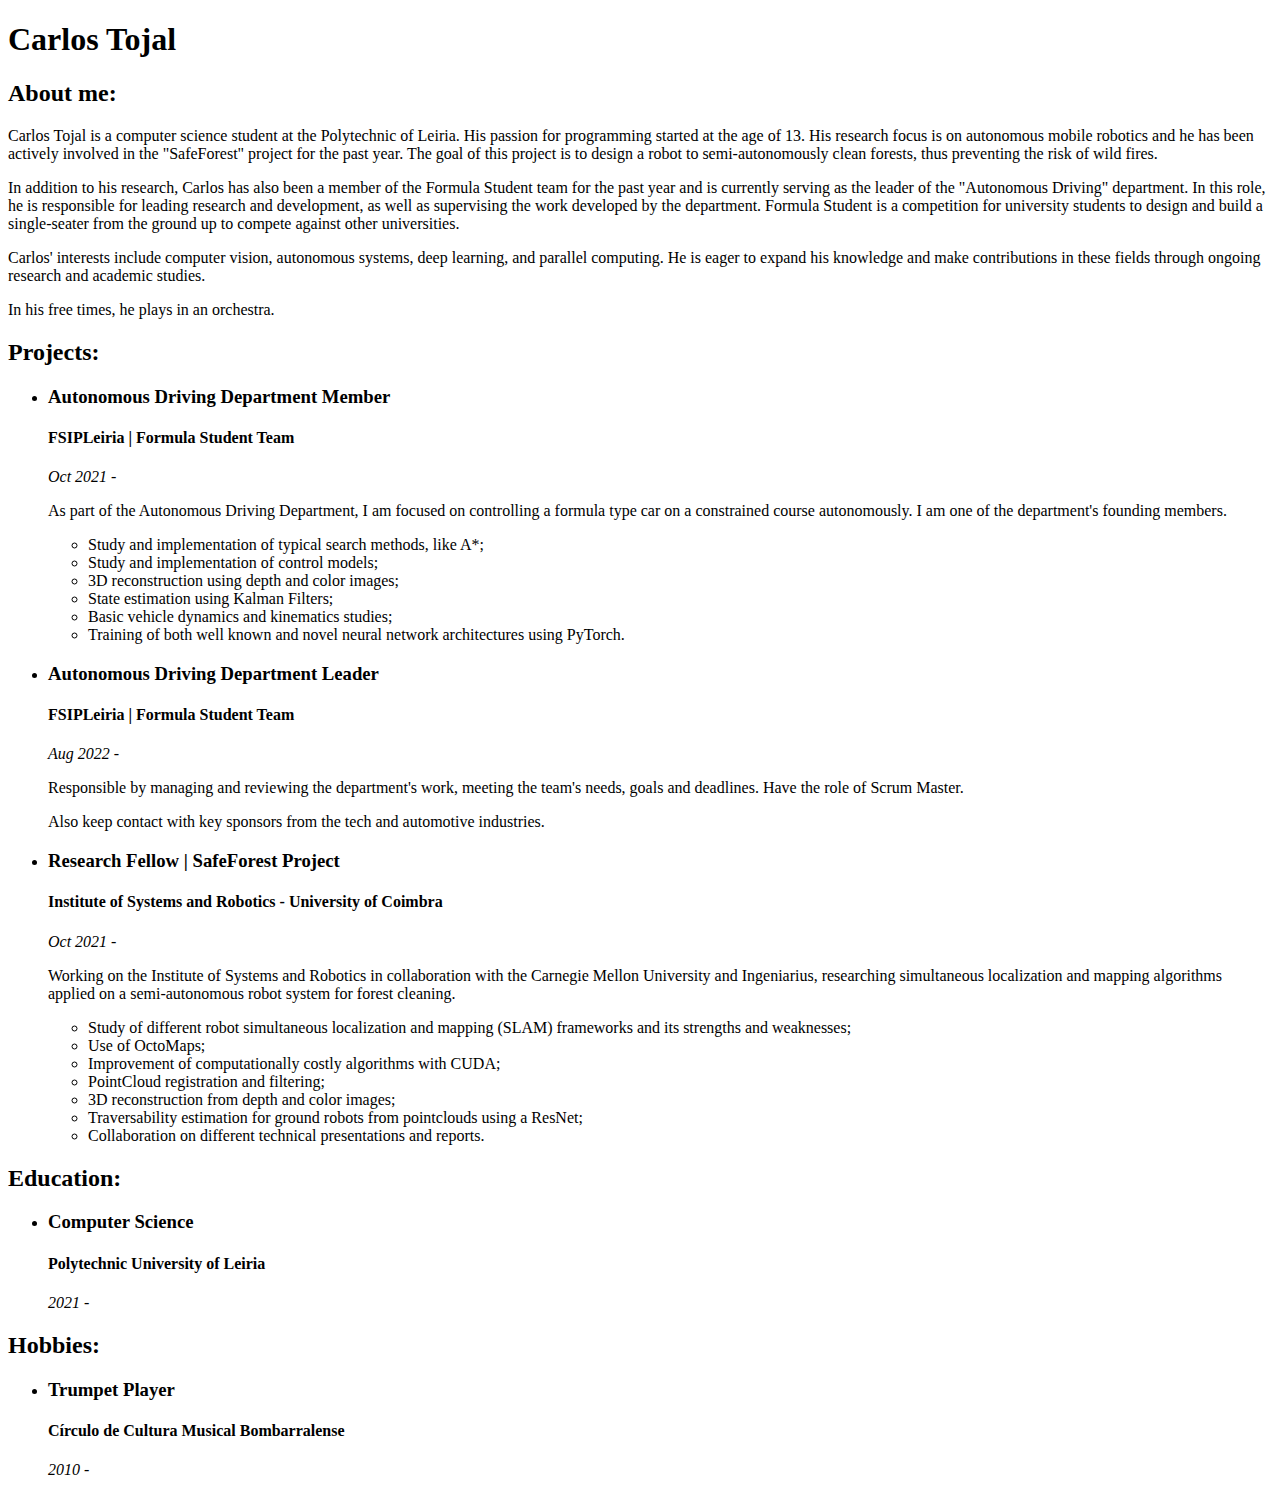
<file: index.html>
<!DOCTYPE html>
<html>
	<head>
		<meta charset="utf-8">
		<meta name="viewport" content="width=device-width,initial-scale=1">
		<title>Carlos Tojal</title>
	</head>
	<body>
		<h1>Carlos Tojal</h1>

		<h2>About me:</h2>
		<div>
			<p>Carlos Tojal is a computer science student at the Polytechnic of Leiria. His passion for programming started at the age of 13. 
				His research focus is on autonomous mobile robotics and he has been actively involved in the "SafeForest" project for the past year. 
				The goal of this project is to design a robot to semi-autonomously clean forests, thus preventing the risk of wild fires.</p>

			<p>In addition to his research, Carlos has also been a member of the Formula Student team for the past year and is currently serving as the leader of the "Autonomous Driving" department. In this role, he is responsible for leading research and development, as well as supervising the work developed by the department. Formula Student is a competition for university students to design and build a single-seater from the ground up to compete against other universities.</p>
				
			<p>Carlos' interests include computer vision, autonomous systems, deep learning, and parallel computing. He is eager to expand his knowledge and make contributions in these fields through ongoing research and academic studies.</p>
				
			<p>In his free times, he plays in an orchestra.</p>
		</div>

		<h2>Projects:</h2>
		<ul>
			<li>
				<h3>Autonomous Driving Department Member</h3>
				<h4>FSIPLeiria | Formula Student Team</h4>
				<i>Oct 2021 -</i>
				<div>
					<p>As part of the Autonomous Driving Department, I am focused on controlling a formula type car on a constrained course autonomously. I am one of the department's founding members.</p>

					<ul>
						<li>Study and implementation of typical search methods, like A*;</li>
						<li>Study and implementation of control models;</li>
						<li>3D reconstruction using depth and color images;</li>
						<li>State estimation using Kalman Filters;</li>
						<li>Basic vehicle dynamics and kinematics studies;</li>
						<li>Training of both well known and novel neural network architectures using PyTorch.</li>
					</ul>
				</div>
			</li>

			<li>
				<h3>Autonomous Driving Department Leader</h3>
				<h4>FSIPLeiria | Formula Student Team</h4>
				<i>Aug 2022 -</i>
				<div>
					<p>Responsible by managing and reviewing the department's work, meeting the team's needs, goals and deadlines. Have the role of Scrum Master.</p>
					<p>Also keep contact with key sponsors from the tech and automotive industries.</p>
				</div>
			</li>

			<li>
				<h3>Research Fellow | SafeForest Project</h3>
				<h4>Institute of Systems and Robotics - University of Coimbra</h4>
				<i>Oct 2021 -</i>
				<div>
					<p>Working on the Institute of Systems and Robotics in collaboration with the Carnegie Mellon University and Ingeniarius, researching simultaneous localization and mapping algorithms applied on a semi-autonomous robot system for forest cleaning.</p>

					<ul>
						<li>Study of different robot simultaneous localization and mapping (SLAM) frameworks and its strengths and weaknesses;</li>
						<li>Use of OctoMaps;</li>
						<li>Improvement of computationally costly algorithms with CUDA;</li>
						<li>PointCloud registration and filtering;</li>
						<li>3D reconstruction from depth and color images;</li>
						<li>Traversability estimation for ground robots from pointclouds using a ResNet;</li>
						<li>Collaboration on different technical presentations and reports.</li>
					</ul>
				</div>
			</li>
		</ul>

		<h2>Education:</h2>
		<ul>
			<li>
				<h3>Computer Science</h3>
				<h4>Polytechnic University of Leiria</h4>
				<i>2021 -</i>
			</li>
		</ul>

		<h2>Hobbies:</h2>
		<ul>
			<li>
				<h3>Trumpet Player</h3>
				<h4>Círculo de Cultura Musical Bombarralense</h4>
				<i>2010 -</i>
			</li>
		</ul>
	</body>
</html>
</file>
